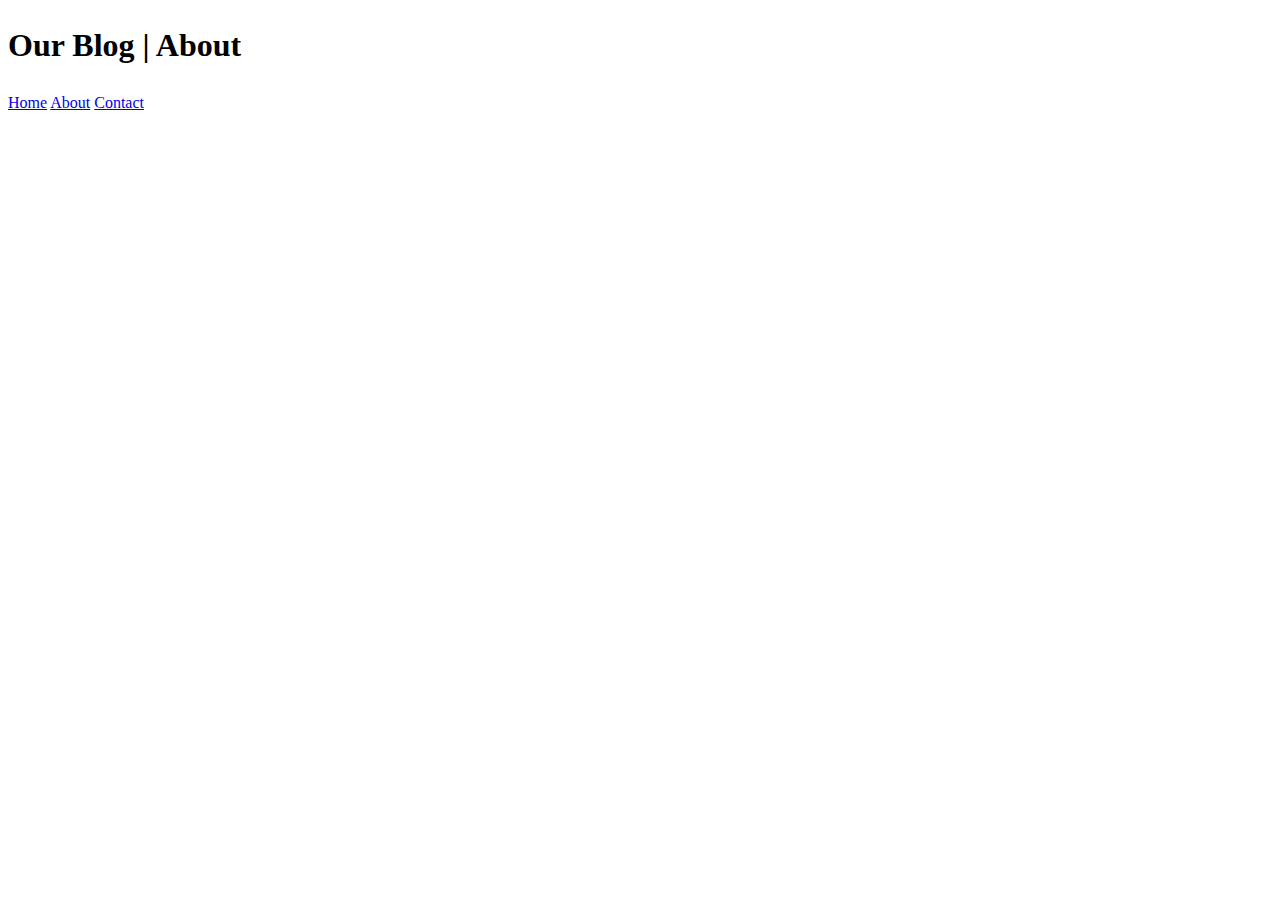
<file: block-BHaaam/about.html>
<!DOCTYPE html>
<html lang="en">
    <head>
        <meta charset="UTF-8" />
        <title>AssignmentLevel2</title>
        <link rel="stylesheet" href="Style.css" />
    </head>
    <body>
        <header>
            <h1>Our Blog  | About</h1>
            <nav>
                <a href="index.html">Home</a>
                <a href="about.html">About</a>
                <a href="contact.html">Contact</a>
            </nav>
        </header>
    </body>
</html>
</file>
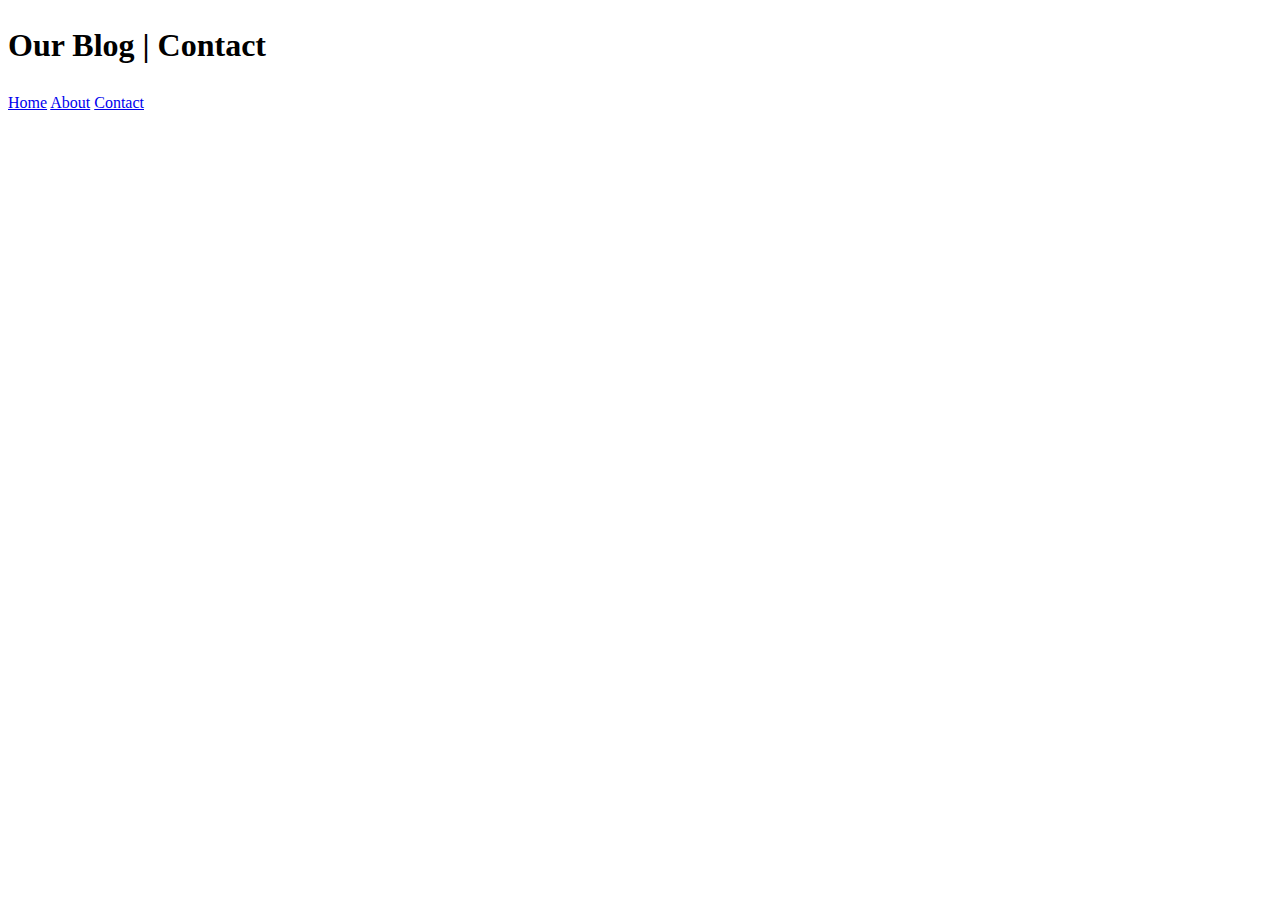
<file: block-BHaaam/contact.html>
<!DOCTYPE html>
<html lang="en">
    <head>
        <meta charset="UTF-8" />
        <title>AssignmentLevel2</title>
        <link rel="stylesheet" href="Style.css" />
    </head>
    <body>
        <header>
            <h1>Our Blog  | Contact</h1>
            <nav>
                <a href="index.html">Home</a>
                <a href="about.html">About</a>
                <a href="contact.html">Contact</a>
            </nav>
        </header>
    </body>
</html>
</file>
<file: block-BHaaam/Style.css>
body {
    line-height: 1.5;
}
.home {
    background-color: aliceblue;
}
.main-header {
    text-align: center;
    margin-bottom: 60px;
    background-color: aquamarine;
    padding: 24px;
}
.margin-bottom: 60px;
h1 {
    font-size: 36px;
    margin-bottom: 24px;
}
h2 {
    font-size: 24px;
    margin-bottom: 24px;
}
p {
    margin-top: 8px;
    margin-bottom: 8px;
    font-size: 18px;
}
img {
    width: 400px;
}
article{
    margin-bottom: 60px;
}
.footer {
    text-align: center;
    background-color: aquamarine;
    padding: 24px;
}
</file>
